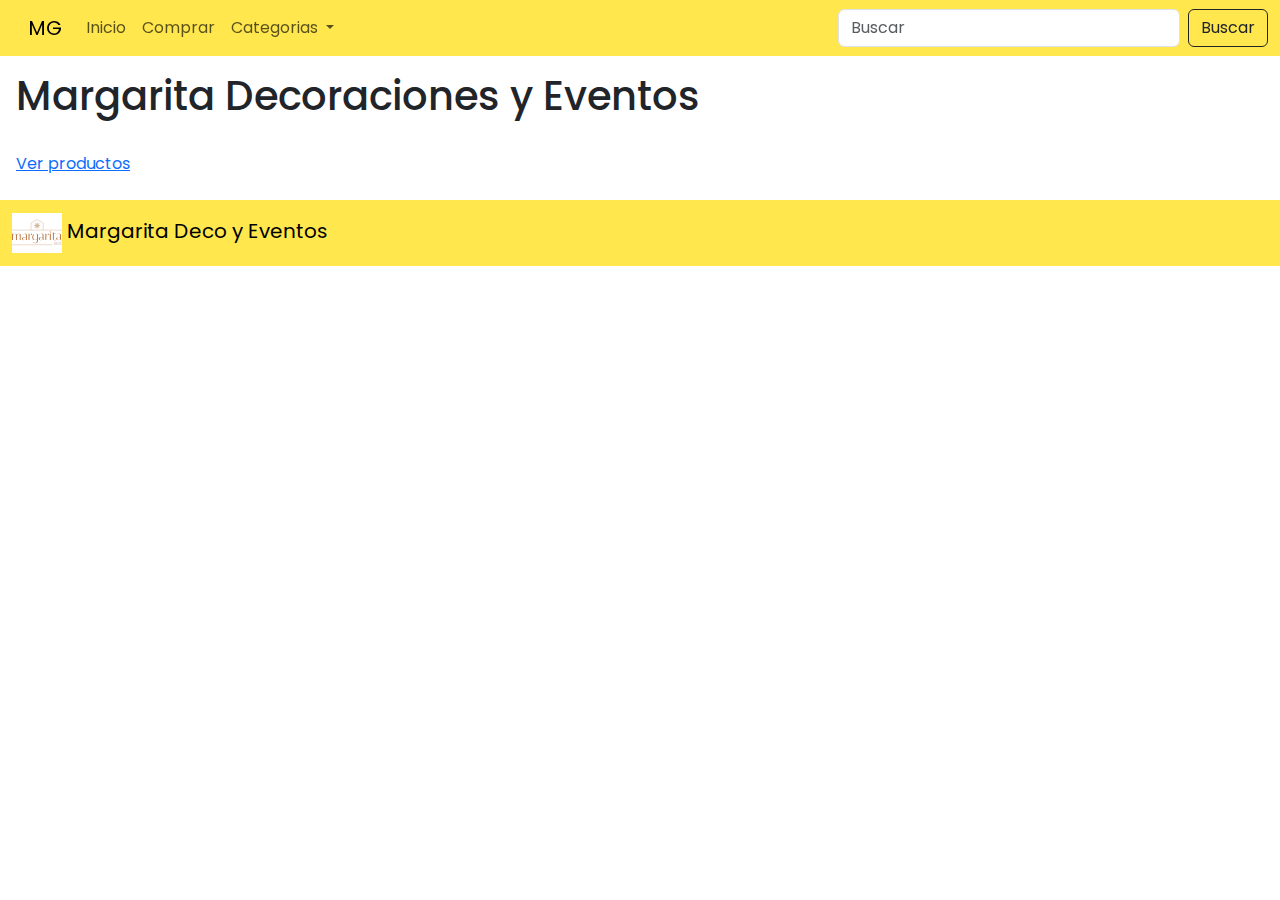
<file: index.html>
<!DOCTYPE html>
<html lang="en">

<head>
    <meta charset="UTF-8">
    <meta name="viewport" content="width=device-width, initial-scale=1.0">
    <title>Margarita Regalos</title>
    <link rel="stylesheet" href="./css/styles.css">
    <link href="https://cdn.jsdelivr.net/npm/bootstrap@5.3.3/dist/css/bootstrap.min.css" rel="stylesheet"
        integrity="sha384-QWTKZyjpPEjISv5WaRU9OFeRpok6YctnYmDr5pNlyT2bRjXh0JMhjY6hW+ALEwIH" crossorigin="anonymous">
</head>

<body>
    <header>
        <nav class="navbar navbar-expand-lg bg-yellow-custom">
            <div class="container-fluid">
                <a class="navbar-brand ms-3" href="#">MG</a>
                <button class="navbar-toggler" type="button" data-bs-toggle="collapse"
                    data-bs-target="#navbarSupportedContent" aria-controls="navbarSupportedContent"
                    aria-expanded="false" aria-label="Toggle navigation">
                    <span class="navbar-toggler-icon"></span>
                </button>
                <div class="collapse navbar-collapse" id="navbarSupportedContent">
                    <ul class="navbar-nav me-auto mb-2 mb-lg-0">
                        <li class="nav-item">
                            <a class="nav-link" aria-current="page" href="#">Inicio</a>
                        </li>
                        <li class="nav-item">
                            <a class="nav-link" href="./pages/comprar.html">Comprar</a>
                        </li>
                        <li class="nav-item dropdown">
                            <a class="nav-link dropdown-toggle" href="#" role="button" data-bs-toggle="dropdown"
                                aria-expanded="false">
                                Categorias
                            </a>
                            <ul class="dropdown-menu">
                                <li><a class="dropdown-item categoryButton" href="#">Decoraciones</a></li>
                                <li><a class="dropdown-item categoryButton" href="#">Flores</a></li>
                                <li><a class="dropdown-item categoryButton" href="#">Manteles</a></li>
                                <li>
                                    <hr class="dropdown-divider">
                                </li>
                                <li><a class="dropdown-item categoryButton" href="#">Información adicional</a></li>
                            </ul>
                        </li>
                    </ul>
                    <form class="d-flex" role="search">
                        <input class="form-control me-2" type="search" placeholder="Buscar" aria-label="Search">
                        <button class="btn btn-outline-dark" type="submit">Buscar</button>
                    </form>
                </div>
            </div>
        </nav>
    </header>
    <div class="pt-3 pb-5"></div>
    <main class="ps-3 pe-3">
        <h1 class="pt-2">Margarita Decoraciones y Eventos</h1> <br>
        <a href="pages/comprar.html">Ver productos</a><br><br>

    </main>
    <footer>
        <nav class="navbar bg-yellow-custom">
            <div class="container-fluid">
                <a class="navbar-brand" href="#">
                    <img src="./assets/img/logos/logo_margarita.svg" alt="Logo" width="50" height="40"
                        class="d-inline-block align-text-center bg-white">
                    Margarita Deco y Eventos
                </a>
            </div>
        </nav>
    </footer>
    <script src="./js/script.js"></script>
    <script src="https://cdn.jsdelivr.net/npm/@popperjs/core@2.11.8/dist/umd/popper.min.js"
        integrity="sha384-I7E8VVD/ismYTF4hNIPjVp/Zjvgyol6VFvRkX/vR+Vc4jQkC+hVqc2pM8ODewa9r"
        crossorigin="anonymous"></script>
    <script src="https://cdn.jsdelivr.net/npm/bootstrap@5.3.3/dist/js/bootstrap.min.js"
        integrity="sha384-0pUGZvbkm6XF6gxjEnlmuGrJXVbNuzT9qBBavbLwCsOGabYfZo0T0to5eqruptLy"
        crossorigin="anonymous"></script>
</body>

</html>
</file>
<file: css/styles.css>
@import url('https://fonts.googleapis.com/css2?family=Poppins&display=swap');


* {
    padding: 0;
    margin: 0;
    box-sizing: border-box;
    /* border: 1px rgb(168, 0, 0) solid; */
}

body {
    font-family: 'Poppins', sans-serif !important;
}

header {
    position: fixed;
    left: 0;
    color: #fff;
    text-align: center;
    width: 100%;
    margin-bottom: 100px;
}

.categoryButton:hover {
    background-color: rgb(253, 218, 175) !important;
}

.bg-yellow-custom {
    background-color: rgba(255, 225, 33, 0.8);
}

.cards-container {
    display: flex;
    justify-content: space-around;
    width: 60%;
    height: 80%;

}

.cards-item {
    display: flex;
    flex-direction: column;
    align-items: center;
    border: 1px solid #6161615e;
    border-radius: 15px;
    box-shadow: 0px 0px 12px #61616198;
    width: 17rem;
    height: 34.5rem;
}

.card-descripcion {
    display: flex;
    flex-direction: column;
    justify-content: center;
    align-items: center;
    margin: 8px;
    height: 7rem;
}

.card-descripcion h2,
.card-descripcion p {
    margin: 5px;
    text-align: center;
    text-shadow: 2px 2px 4px rgba(0, 0, 0, 0.5);
}

.card-descripcion h2 {
    font-size: 17pt;
}

.card-descripcion p {
    font-size: 12pt;
    width: calc(100% - 20px);
    line-height: 18px;
}

.cards-item img {
    border-radius: 15px;
    filter: drop-shadow(1px 1px 4px rgba(0, 0, 0, 0.5));
    margin: 10px;
    width: 15rem;
    height: 21rem;
    object-fit: cover;
    z-index: -1;
}

.boton-container {
    justify-content: space-between;
    align-self: center;
    width: 220px;
    margin-top: 10px;
}

.boton-agregar, .boton-agregar-desactivado {
    background-color: rgb(255, 235, 168);
    align-self: center;
    border: 0px;
    border-radius: 7px;
    font-size: 20pt;
    font-weight: bold;
    box-shadow: 0px 0px 6px #000000d2;
    transition: transform 0.2s ease-in-out;
    width: 80px;
    height: 2.5rem;
    margin: 0 5px;
}

.boton-agregar-desactivado:hover {
    background-color: none !important;
    transform: none;
    transition: none;
}

.boton-agregar:hover, .boton-quitar:hover {
    background-color: rgb(206, 180, 94);
    transform: scale(1.08);
    transition: transform 0.2s ease-in-out;
}

.boton-agregar:active {
    background-color: rgb(255, 237, 176);
}

.boton-quitar, .boton-quitar-desactivado {
    background-color: rgb(243, 138, 89);
    align-self: center;
    border: 0px;
    border-radius: 7px;
    font-size: 20pt;
    font-weight: bold;
    box-shadow: 0px 0px 6px #000000d2;
    transition: transform 0.2s ease-in-out;
    width: 80px;
    height: 2.5rem;
    margin: 0 5px;
}

.boton-quitar:hover {
    background-color: rgb(247, 167, 167);
}

.boton-quitar:active{
    background-color: rgb(250, 129, 129);
}


.boton-precio {
    justify-content: space-evenly;
    align-self: center;
    font-weight: bold;
    width: 8rem;
    height: 2rem;
}

.boton-precio p {
    font-size: 17pt;
    text-align: end;
    text-shadow: 2px 2px 5px rgba(0, 0, 0, 0.5);
    width: 100%;
    margin: 0;
    padding-right: 8px;
}

.boton-confirmar-compra {
    display: flex;
    justify-content: center;
    align-items: center;
    margin: auto;
    margin-top: 10px;
    margin-bottom: 10px;
}

.boton-carrito {
    display: flex;
    justify-content: center;
    align-items: center;
    border: 2px solid rgb(206, 180, 94);
    border-radius: 10px;
    box-shadow: 1px 1px 10px rgb(206, 180, 94);
    width: 17rem;
    height: 10vh;
}

.boton-carrito:hover {
    background-color: rgba(206, 180, 94, 0.137);
}

.boton-carrito:active {
    opacity: 60%;
}

.boton-carrito img {
    scale: 1.3;
    margin: 10px;
}

.boton-carrito div {
    font-size: 16pt;
    font-weight: bold;
    width: 50%;
    margin: 10px;
    transition: transform 0.2s ease-in-out;
}

.boton-carrito div:hover {
    transform: scale(1.1);
    transition: transform 0.2s ease-in-out;
}

.claseToastify {
    font-size: 14pt;
    /* Cambia este valor al tamaño que desees */
    font-weight: bold;
    /* Opcional: puedes hacer el texto más grueso */
    border-radius: 10px !important;
    /* Redondea las esquinas */
    /* box-shadow: 0px 0px 4px #000000; */
    filter: drop-shadow(0px 0px 7px rgba(114, 114, 114, 0.788));
}


footer {
    bottom: 0;
    left: 0;
    color: #fff;
    text-align: center;
    width: 100%;
}
</file>
